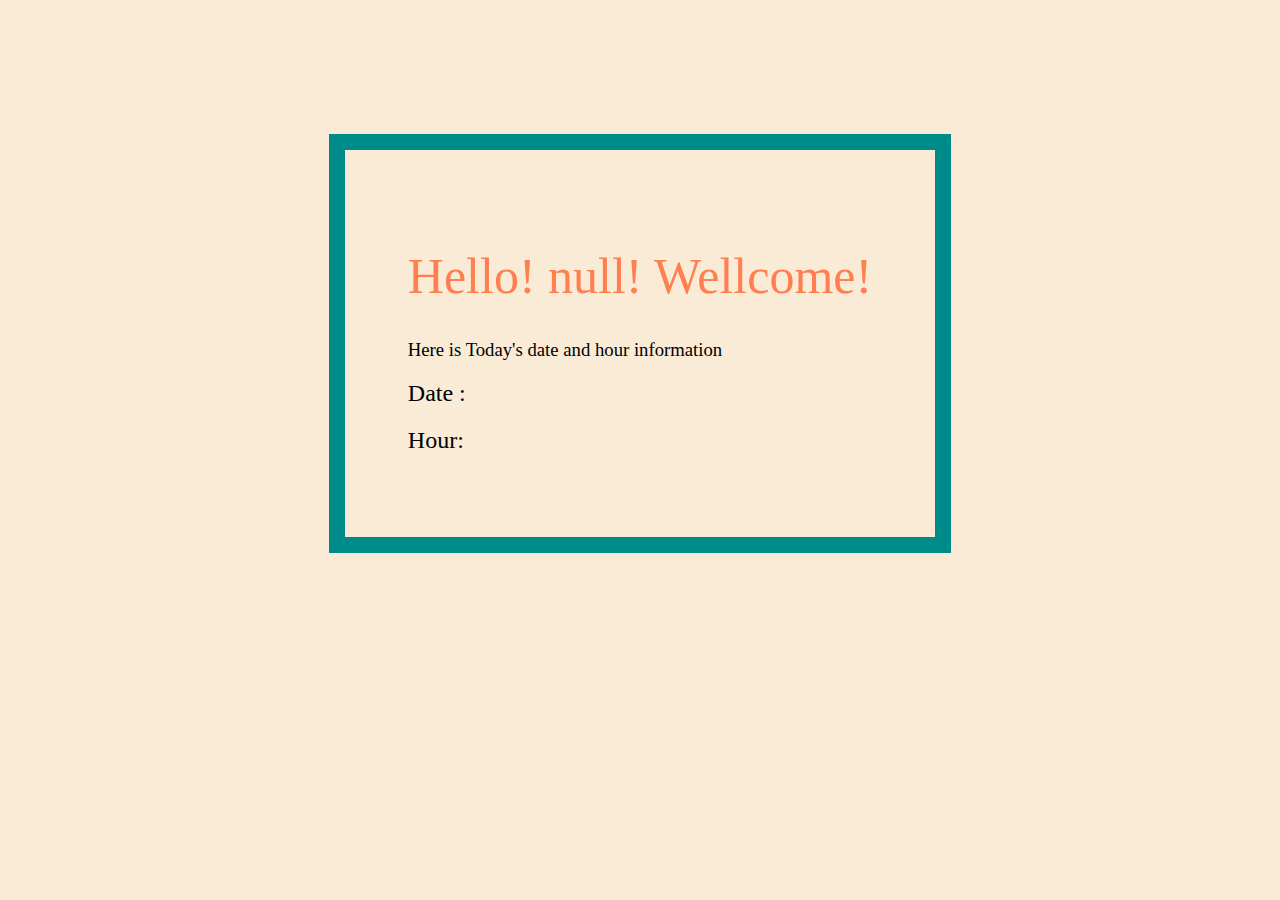
<file: Javascript Saat ve Karşılama/index.html>
<!DOCTYPE html>
<html lang="en">
<head>
    <meta charset="UTF-8">
    <meta http-equiv="X-UA-Compatible" content="IE=edge">
    <meta name="viewport" content="width=device-width, initial-scale=1.0">
    <link rel="stylesheet" href="style.css">
    <title>proje</title>
</head>
<body>
    <div class="board">
        <h1>Hello! <span id="noName">No-name</span>! Wellcome!</h1>
        <h3>Here is Today's date and hour information </h3>
        <h2>Date : <span id="dayt"></span></h2>
        <h2>Hour: <span id="hours"></span></h2>
    </div>
    <script src="main.js"></script>
</body>
</html>
</file>
<file: Javascript Saat ve Karşılama/style.css>
body{
   background-color: antiquewhite;
   display: flex;
  align-items: center;
  justify-content: center;
}

.board{
    margin-top: 10%;
    position: relative;
    height: max-content;
    border: solid darkcyan 16px;
    width: max-content;
    padding: 5%;
    font-weight: 400;
}
.board h1{
    font-size: 50px;
    font-weight: 400;
    color: coral;
}
.board h3, 
h2{
    font-weight: 400;
}
</file>
